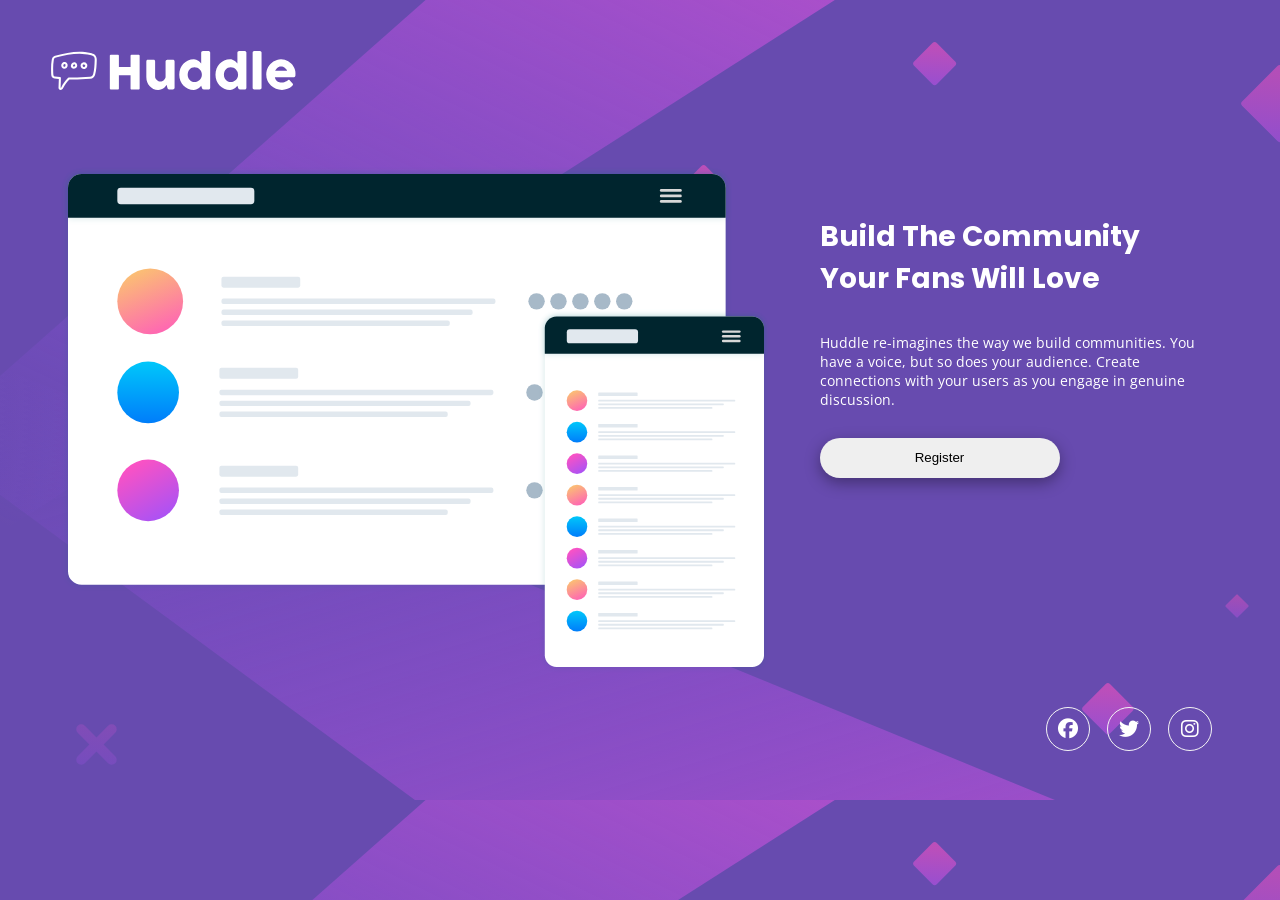
<file: index.html>
<!DOCTYPE html>
<html lang="en">

<head>
    <meta charset="UTF-8">
    <meta http-equiv="X-UA-Compatible" content="IE=edge">
    <meta name="viewport" content="width=device-width, initial-scale=1.0">
    <title>Huddle Landing Page</title>
    <link rel="stylesheet" href="style.css">
    <link rel="icon" href="images/favicon-32x32.png">
    <link rel="stylesheet" href="https://cdnjs.cloudflare.com/ajax/libs/font-awesome/6.2.0/css/all.min.css"
        integrity="sha512-xh6O/CkQoPOWDdYTDqeRdPCVd1SpvCA9XXcUnZS2FmJNp1coAFzvtCN9BmamE+4aHK8yyUHUSCcJHgXloTyT2A=="
        crossorigin="anonymous" referrerpolicy="no-referrer" />
</head>

<body>
    <header>
        <img src="./images/logo.svg" alt="Huddle logo">
    </header>
    <div class="container">
        <div class="con1">
            <img src="./images/illustration-mockups.svg" alt="">
        </div>

        <div class="con2">
            <h1>Build The Community Your Fans Will Love</h1>
            <p>Huddle re-imagines the way we build communities. You have a voice, but so does your audience. Create
                connections with your users as you engage in genuine discussion.</p>
            <button>Register</button>
        </div>
    </div>
    <footer>
        <div class="social">
            <a class="social-icons" href="#"><i class="fab fa-facebook"></i></a>
            <a class="social-icons" href="#"><i class="fab fa-twitter"></i></a>
            <a class="social-icons" href="#"><i class="fab fa-instagram"></i></a>
            <a href=""></a>
        </div>
    </footer>
</body>

</html>
</file>
<file: style.css>
@import url('https://fonts.googleapis.com/css2?family=Poppins&display=swap');
@import url('https://fonts.googleapis.com/css2?family=Open+Sans&display=swap');

:root{
    --Violet: hsl(257, 40%, 49%);
    --Soft-Magenta: hsl(300, 69%, 71%);
}

body{
    font-family: 'Open Sans', sans-serif;
    background-image: url(/images/bg-desktop.svg);
    background-color: var(--Violet);
    font-size: 14px;
    min-height: 90vh;
    overflow: auto;
}

header{
    padding: 30px;
}

.container{
    display: flex;
    justify-content: center;
    gap: 50px;
    padding: 30px;
}

.con2 h1{
    font-family: 'Poppins', sans-serif;
    color: white;
    width: 350px;
    padding-top: 30px;
}

.con2 p{
    font-family: 'Open Sans', sans-serif;
    font-weight: 400;
    color: white;
    width: 400px;
    padding-bottom: 15px;
}

.con2{
    font-weight: 600;
    display: flex;
    flex-direction: column;
    height: 500px;
}

button{
    outline: none;
    width: 240px;
    height: 40px;
    border-radius: 60px;
    border: none;
    box-shadow: rgba(0, 0, 0, 0.35) 0px 5px 15px;
    cursor: pointer;
    transition: .5s;
}

button:is(:hover, :focus) {
    color: white;
    background-color: var(--Soft-Magenta);
  }

.social {
    display: flex;
    color: white;
    justify-content: flex-end;
    padding-right: 3.6em;
    text-decoration: none;
    gap: 3px;
}

a.social-icons {
    color: white;
    border: 1px solid whitesmoke;
    display: grid;
    place-content: center;
    height: 3em;
    width: 3em;
    border-radius: 50%;
    margin: 0 0.5em;
    text-decoration: none;
    transition: .5s;
}

a.social-icons:is(:hover, :focus) {
    color: var(--Soft-Magenta);
    border-color: var(--Soft-Magenta);
  }
  a.social-icons i {
    font-size: 20px;
  }

@media screen and (max-width: 375px) {
    body{
        background-image: url(/images/bg-mobile.svg);
        background-repeat: no-repeat;
    }

    header img{
        width: 150px;
    }
        
    .container{
        padding-left: 70px;
        margin: 1px auto;
        display: flex;
        flex-direction: column;
        justify-content: center;
        align-items: center;
    }

    .con1 img{
        width: 300px;
        height: 250px;
    }

    .con2{
        display: flex;
        justify-content: center;
        align-items: center;
        flex-direction: column;
        text-align: center;
    }

    .con2 p{
        width: 87%;
        font-size: 16px;
    }

}
</file>
